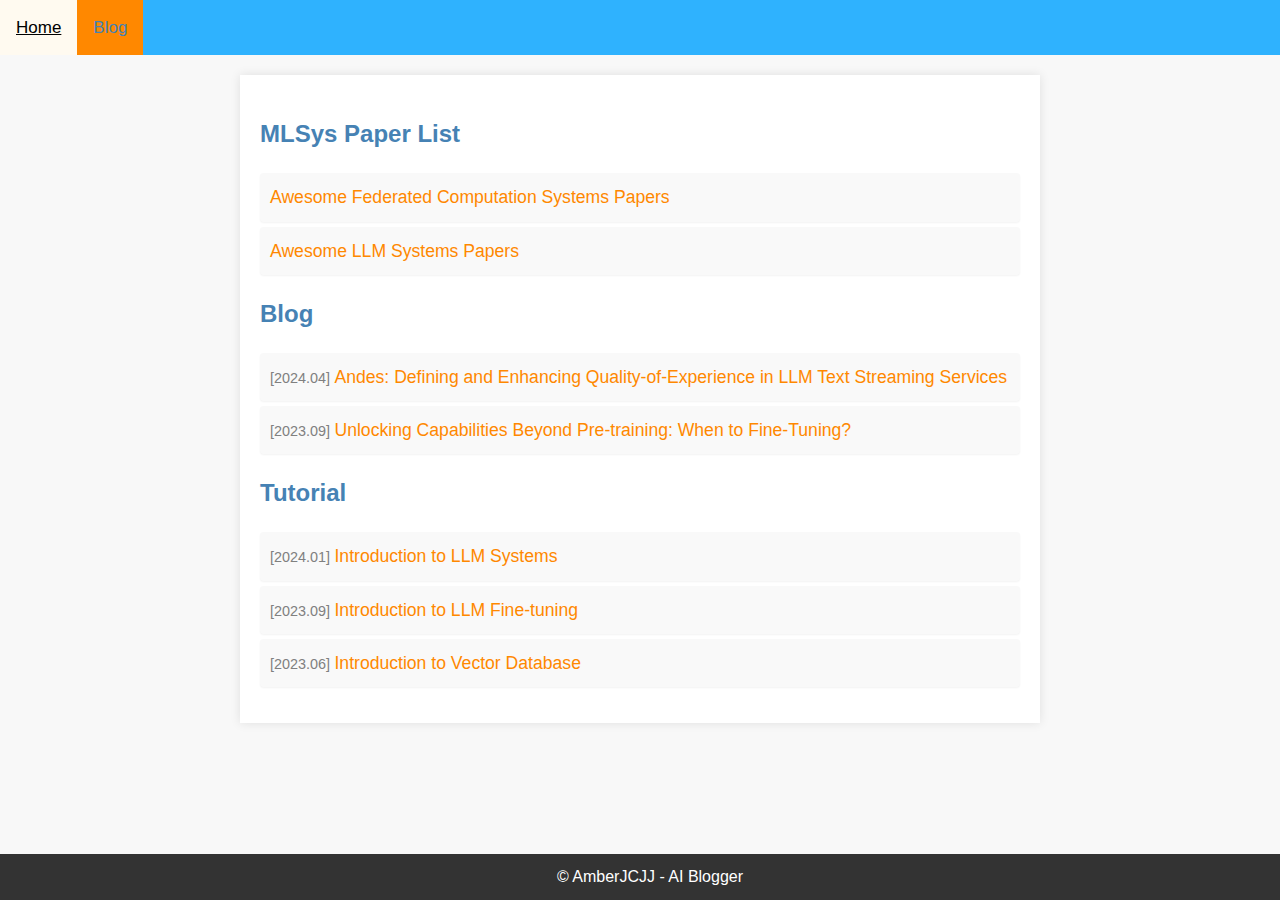
<file: blog.html>
<!DOCTYPE html>
<html lang="en">

<head>
    <meta charset="UTF-8">
    <meta http-equiv="X-UA-Compatible" content="chrome=1">
    <meta name="viewport" content="width=device-width, initial-scale=1.0">
    <link rel="stylesheet" href="stylesheets/custom.css">
    <title>System for AI Paper Summary</title>
</head>
<style>
ul.article-list {
  list-style-type: none;
  padding: 0;
}
ul.article-list li {
  background-color: #f9f9f9;
  margin: 5px 0;
  padding: 10px;
  border-radius: 4px;
  box-shadow: 0 1px 2px rgba(0, 0, 0, 0.05);
}
  body {
    font-family: Arial, sans-serif;
    background-color: #f8f8f8;
    color: #333;
  }
  .topnav {
    background-color: #2fb2fe;
    overflow: hidden;
  }
  .topnav a {
    float: left;
    color: #995200;
    text-align: center;
    padding: 14px 16px;
    text-decoration: none;
    font-size: 17px;
  }
  .topnav a:hover {
    background-color: #FFFAF0;
    color: black;
  }
  .topnav a.active {
    background-color: #ff8800;
    color: #995200;
  }
  h2 {
    color: #2fb2fe;
  }
  a {
    color: #ff8800;
    text-decoration: none;
  }
  a:hover {
    text-decoration: underline;
  }
</style>
<style>
  .article-list li span.date {
    color: grey;
    font-size: 0.9em;
  }
  .article-list li a {
    font-size: 1.1em;
  }
</style>

<body>

  <div class="topnav">
    <a href="index.html">Home</a>
    <a class="active" href="blog.html" style="color: #4682B4;">Blog</a>
  </div>

    <div class="container">
        <div class="content">
            <h2 style="color: #4682B4;">MLSys Paper List</h2>

 <div class="fancy-list">
            <ul class="article-list">
                <li><a href="https://github.com/AmberLJC/FLsystem-paper/blob/main/README.md">Awesome Federated Computation Systems Papers</a></li>
                <li><a href="https://github.com/AmberLJC/LLMSys-PaperList/blob/main/README.md">Awesome LLM Systems Papers</a></li>
            </ul>
        </div>


            <h2 style="color: #4682B4;">Blog</h2>
            <div class="fancy-list">
            <ul class="article-list">
              <li><span class="date">[2024.04]</span> <a href="https://llm-qoe.github.io/"> Andes: Defining and Enhancing Quality-of-Experience in LLM Text Streaming Services</a></li>
              <li><span class="date">[2023.09]</span> <a href="https://amberljc.github.io/knowledge/2023/09/24/fine-tune-concept.html">Unlocking Capabilities Beyond Pre-training: When to Fine-Tuning?</a></li>
            </ul>
        </div> 
 

            <h2 style="color: #4682B4;">Tutorial</h2>
            <div class="fancy-list">
            <ul class="article-list">
                <li><span class="date">[2024.01]</span> <a href="documents/LLM-Systems-Basics.pdf">Introduction to LLM Systems</a></li>
                <li><span class="date">[2023.09]</span> <a href="documents/llm-fine-tuning.pdf">Introduction to LLM Fine-tuning</a></li>
                <li><span class="date">[2023.06]</span> <a href="documents/vectordb_101.pdf">Introduction to Vector Database</a></li>
                <!-- <li><span class="date">[2023.04]</span> <a href="documents/towards_high_dim_data.pdf">Towards a High Dimensional Data Management System</a></li> -->
            </ul>
        </div>


    <!-- 
            <h2>System for AI Paper Summary</h2>
            <ul>
                <li><a href="blog/021020-TFF-FilterForward.pdf">Towards Federated Learning at Scale: System Design, SysML 19 [summary_1]</a></li>
                <li><a href="blog/021020-TFF-FilterForward.pdf">Scaling Video Analytics on Constrained Edge Nodes [summary_2]</a></li>
                <li><a href="blog/032020-DeepXplore-DeepBase.pdf">DeepXplore: Automated Whitebox Testing of Deep Learning Systems, SOSP' 17 [summary_1]</a></li>
                <li><a href="blog/032020-DeepXplore-DeepBase.pdf">DeepBase: Deep Inspection of Neural Networks [summary_2]</a></li>
                <li><a href="blog/033020-Tiresias-Gandiva.pdf">Tiresias: A GPU Cluster Manager for Distributed Deep Learning, NSDI' 19 [summary_1]</a></li>
                <li><a href="blog/033020-Tiresias-Gandiva.pdf">Gandiva: Introspective Cluster Scheduling for Deep Learning, OSDI' 18 [summary_2]</a></li>
            </ul>
            <p>View the <a href="https://github.com/mosharaf/eecs598">source of this content</a>.</p>
      

 -->
          </div>
    </div>





    <footer>
        <p>&copy; AmberJCJJ - AI Blogger</p>
    </footer>
</body>

</html>
</file>
<file: stylesheets/custom.css>
body {
    font-family: Arial, sans-serif;
    line-height: 1.6;
    background-color: #f8f8f8;
    color: #333;
    margin: 0;
    padding: 0;
}

.container {
    max-width: 800px;
    margin: auto;
    padding: 20px;
}

.topnav {
    background: #333;
    overflow: hidden;
}

.topnav a {
    float: left;
    display: block;
    color: #f2f2f2;
    text-align: center;
    padding: 14px 20px;
    text-decoration: none;
}

.topnav a.active, .topnav a:hover {
    background-color: #4CAF50;
    color: white;
}

.content {
    background: #fff;
    padding: 20px;
    box-shadow: 0 0 10px rgba(0, 0, 0, 0.1);
}

.content h1 {
    color: #444;
}

.content ul {
    list-style-type: none;
    padding: 0;
}

.content li {
    margin: 10px 0;
}

footer {
    background: #333;
    color: white;
    text-align: center;
    padding: 10px;
    position: fixed;
    width: 100%;
    bottom: 0;
}

footer p {
    margin: 0;
}
</file>
